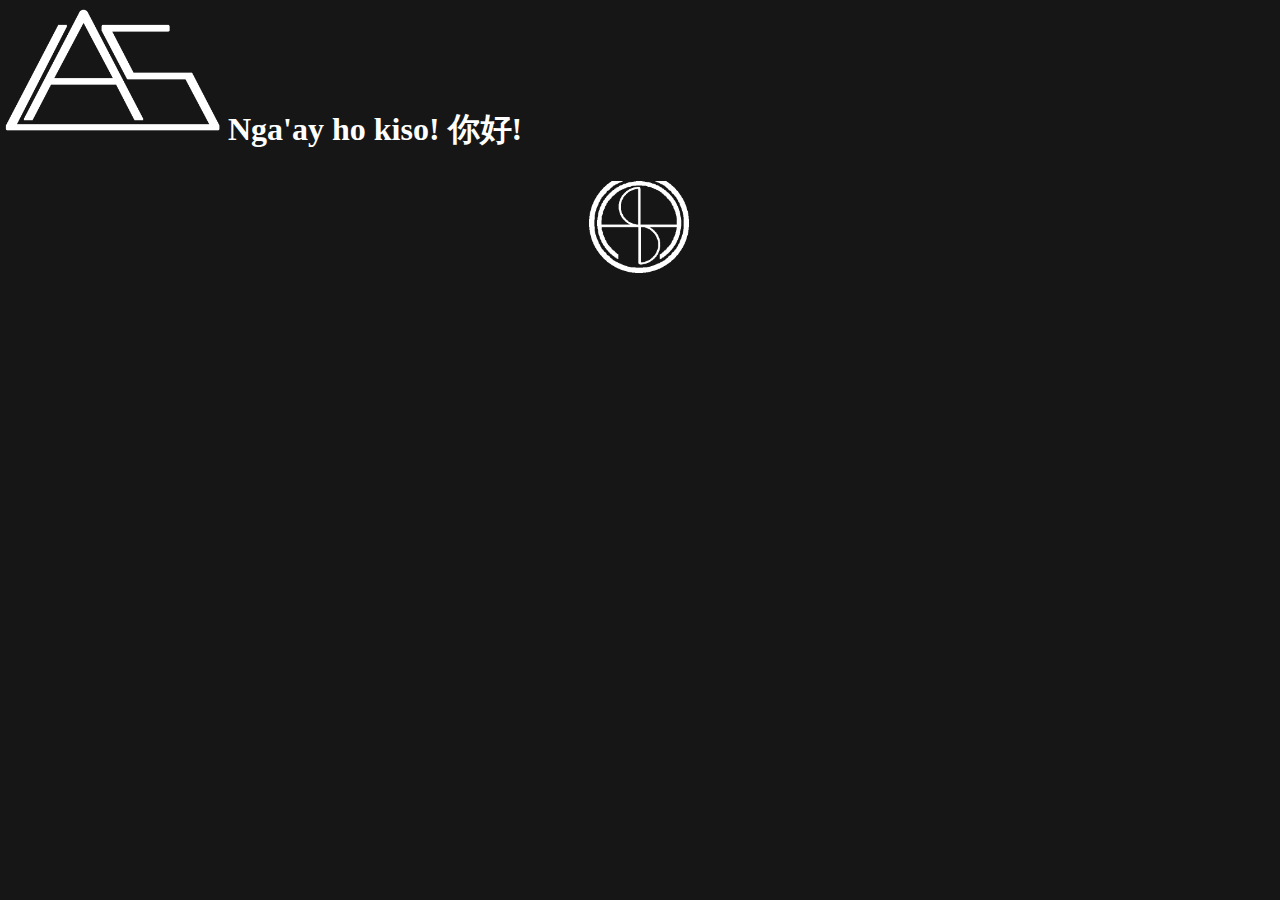
<file: index.html>
<!DOCTYPE html>
<html>
    <head>
        <link rel="stylesheet" href="css/main.css">
        <script src="js/template.js"></script>
        <script src="js/main.js"></script>
    </head>
    <body>
        <div id="top_title">
            <a class="left_button" href="index.html">
                <img src="alus_white.png" class="main_img">
            </a>
            <h1 class="ngaayho">Nga'ay ho kiso! 你好!</h1>
        </div>
        <ul class="left_list">
        </ul>
    </body>
</html>
</file>
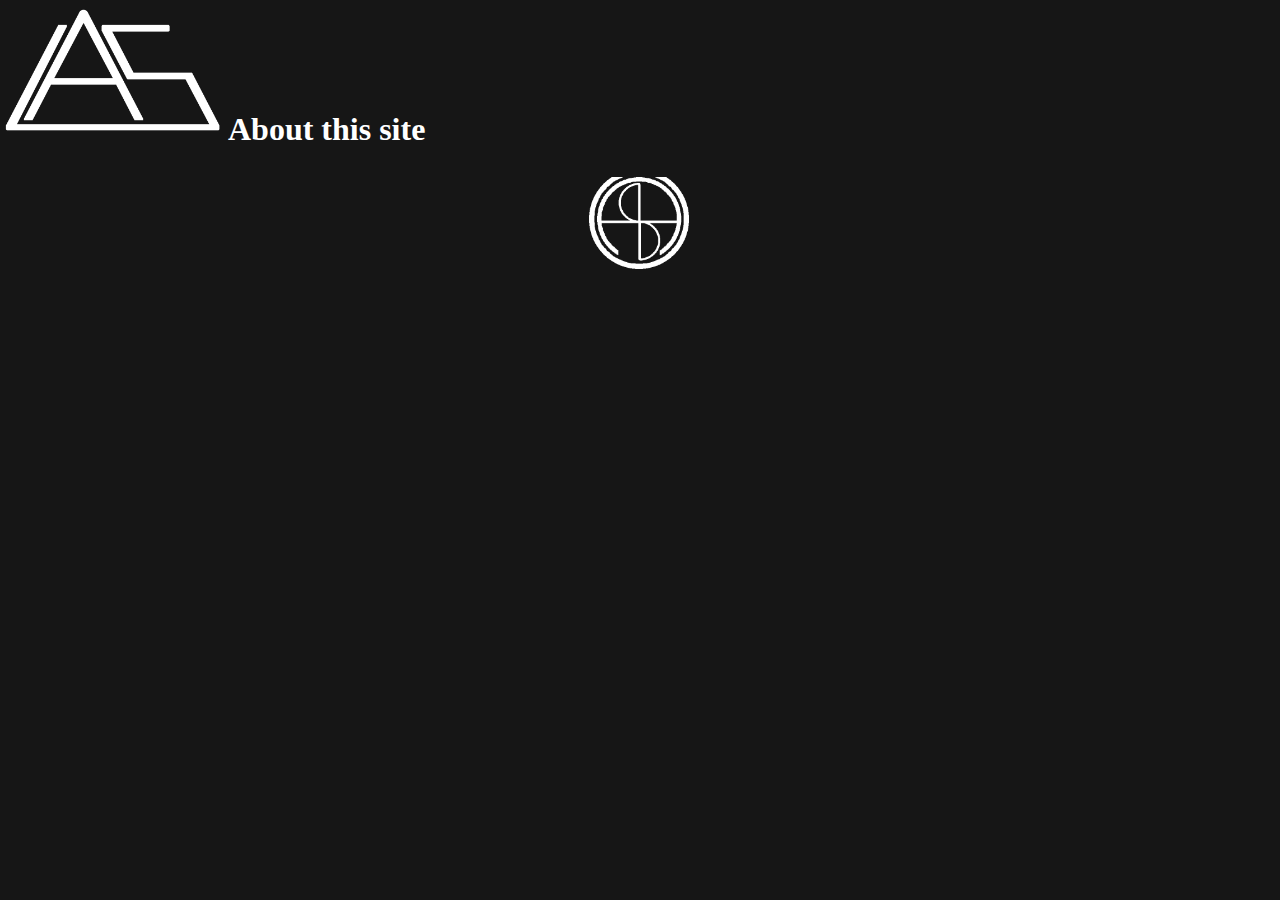
<file: this_site/index.html>
<!DOCTYPE html>
<html>
    <head>
        <link rel="stylesheet" href="../css/main.css">
        <script src="../js/template.js"></script>
        <script src="../js/main.js"></script>
    </head>
    <body>
        <div id="top_title">
            <a class="left_button" href="../index.html">
                <img src="../alus_white.png" class="main_img">
            </a>
            <h1 class="ngaayho">About this site</h1>
        </div>
        <ul class="left_list">
        </ul>
    </body>
</html>
</file>
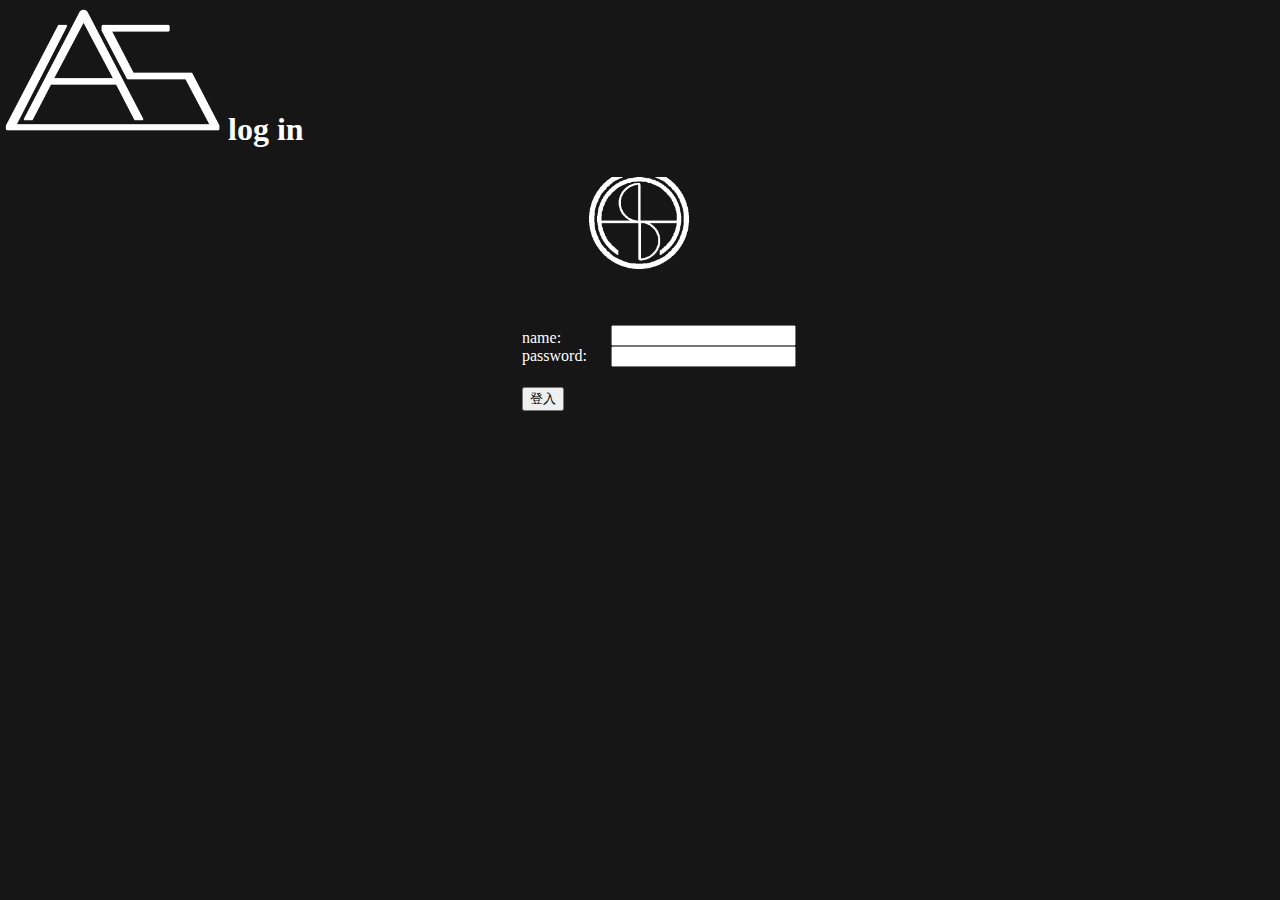
<file: login.html>
<!DOCTYPE html>
<html>
    <head>
        <link rel="stylesheet" href="css/main.css">
        <link rel="stylesheet" href="css/login.css">
        <script src="js/template.js"></script>
        <script src="js/main.js"></script>
    </head>
    <body>
        <div id="top_title">
            <a class="left_button" href="index.html">
                <img src="alus_white.png" class="main_img">
            </a>
            <h1 class="ngaayho">log in</h1>
        </div>
        <ul class="left_list">
        </ul>
        <div class="login_div">
            <div class="login_form">
                name:
                </br>
                password:
            </div>
            <div class="login_form">
                <input id="name_input" type="text"/>
                </br>
                <input id="password_input" type="password">
            </div>
            </br>
            <button id="submit_button" class="login_button">登入</button>
        </div>
        <script>
            document.getElementById("submit_button").addEventListener("click", () => {
                var data = {
                    name: document.getElementById("name_input").value,
                    password: document.getElementById("password_input").value
                };
                fetch("https://alus.us.kg/api/login",
                    {
                        method: "POST",
                        headers: {
                            "content-type": "application/json"
                        },
                        body: JSON.stringify(data)
                    }
                )
                .then(response => response.json())
                .then(data => {
                    console.log(data);
                    if (data.msg == "sucess") {
                        window.location.href = "/index.html";
                    }
                    else {
                        var login_div = document.getElementsByClassName("login_div")[0];
                        var err = document.createElement("div");
                        err.style = "color: white;";
                        err.innerHTML = "</br>"
                        + "帳號或密碼錯誤";
                        login_div.appendChild(err);
                    }
                })
                .catch(error => console.error("Error:", error));
            });
        </script>
    </body>
</html>
</file>
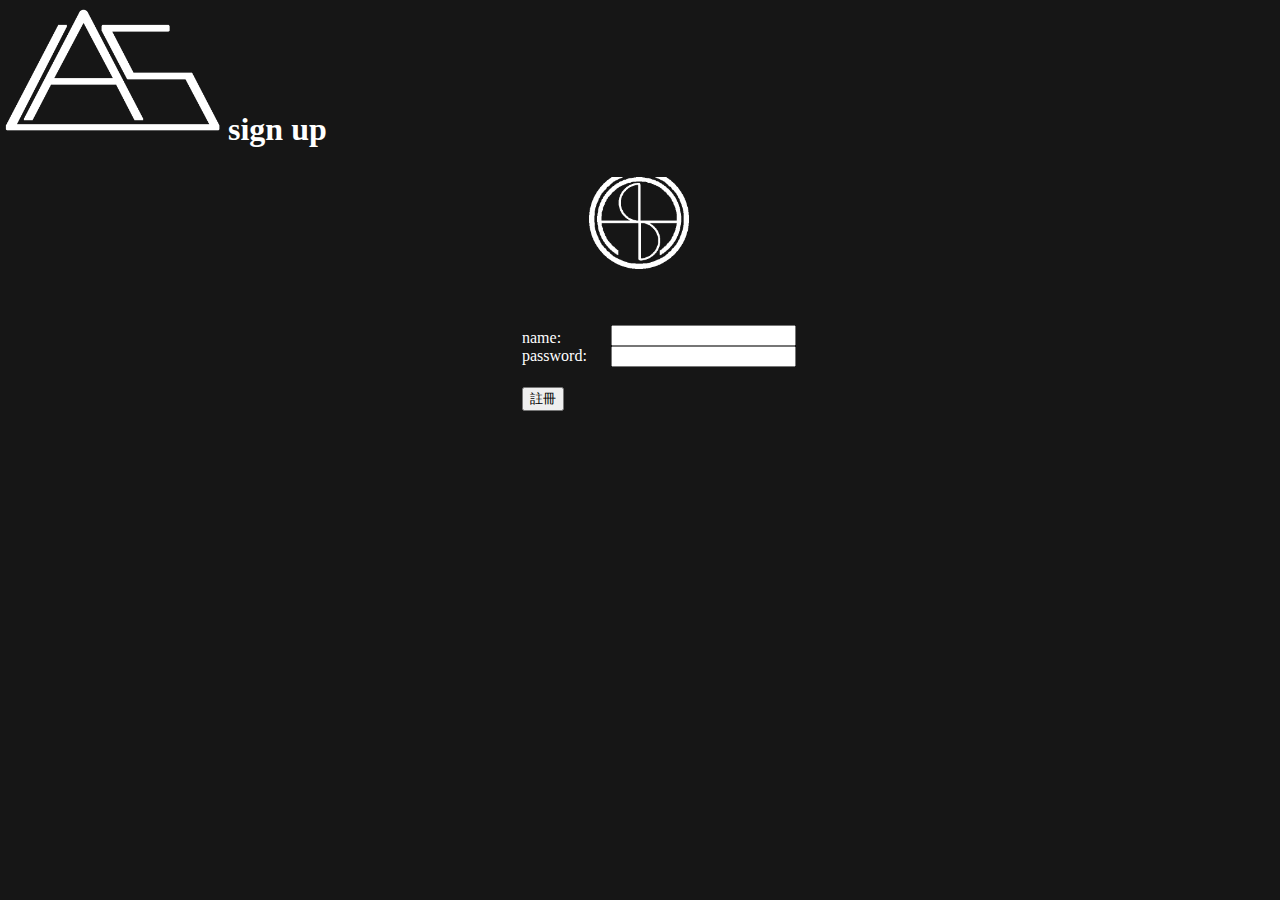
<file: signup.html>
<!DOCTYPE html>
<html>
    <head>
        <link rel="stylesheet" href="css/main.css">
        <link rel="stylesheet" href="css/signup.css">
        <script src="js/template.js"></script>
        <script src="js/main.js"></script>
    </head>
    <body>
        <div id="top_title">
            <a class="left_button" href="index.html">
                <img src="alus_white.png" class="main_img">
            </a>
            <h1 class="ngaayho">sign up</h1>
        </div>
        <ul class="left_list">
        </ul>
        <div class="signup_div">
            <div class="signup_form">
                name:
                </br>
                password:
            </div>
            <div class="signup_form">
                <input id="name_input" type="text"/>
                </br>
                <input id="password_input" type="password">
            </div>
            </br>
            <button id="submit_button" class="signup_button">註冊</button>
        </div>
        <script>
            document.getElementById("submit_button").addEventListener("click", () => {
                var data = {
                    name: document.getElementById("name_input").value,
                    password: document.getElementById("password_input").value
                };
                fetch("https://alus.us.kg/api/signup",
                    {
                        method: "POST",
                        headers: {
                            "content-type": "application/json"
                        },
                        body: JSON.stringify(data)
                    }
                )
                .then(response => response.json())
                .then(data => console.log(data))
                .catch(error => console.error("Error:", error));
            });
        </script>
    </body>
</html>
</file>
<file: css/main.css>
html, body {
    margin: 0;
    padding: 0;
    width: 100%;
    height: 100%;
    overflow: hidden; /* 防止多餘滾動條 */
}

body {
    /*align-items: center;*/
    background-color: rgb(22, 22, 22);
}

.main_img {
    width: 224px;
    height: 140px;
}

.ngaayho {
    color: white;
    display: inline-block;
}

.left_list {
    margin: 20px;
    display: inline-block;
    color: white;
}

.left_button {
    color: white;
    text-decoration: none;
}

.func_button {
    margin: 5px;
}

.logout_div {
    color: white;
    position: absolute;
    display: inline-block;
    left: 40%;
}

.mask {
    color: gray;
    width: 100%;
    height: 100%;
    position: absolute;
    top: 0px;
}

@keyframes spin {
    0% {
        transform: rotate(0deg);
    }
    100% {
        transform: rotate(360deg);
    }
}

.rotation {
    width: 100px;
    height: 100px;
    animation: spin 2s linear infinite; /* 2秒一圈，線性匀速，無限次數 */
    position: absolute;
    left: 46%
}
</file>
<file: css/login.css>
.login_div {
    color: white;
    display: inline-block;
    position: absolute;
    left: 40%;
    top: 35%;
}

.login_form {
    display: inline-block;
    margin: 10px;
}

.login_button {
    margin: 10px;
}
</file>
<file: css/signup.css>
.signup_div {
    color: white;
    display: inline-block;
    position: absolute;
    left: 40%;
    top: 35%;
}

.signup_form {
    display: inline-block;
    margin: 10px;
}

.signup_button {
    margin: 10px;
}
</file>
